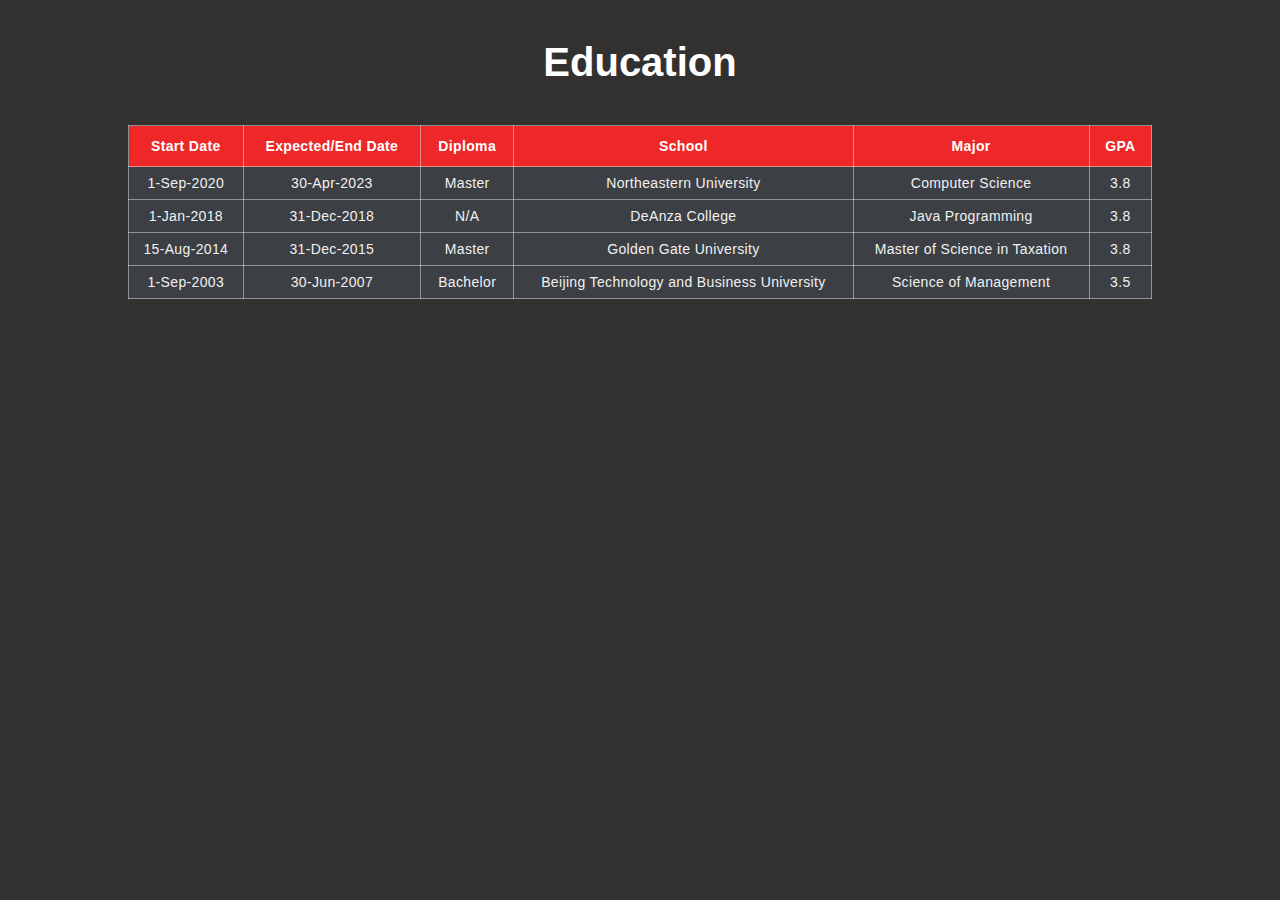
<file: education.html>
<!DOCTYPE html>
<html>

<head>
    <link rel="stylesheet" href="./css/education.css">
    <!--include favicon to fix fav icon error - 404-->
    <link rel="icon" href="data:;base64,iVBORw0KGgo=">
    <title>Education</title>
</head>

<body>
    <div class="table-container">
        <h1 class="heading">Education</h1>
        <table class="table">
            <thead>
                <tr>
                    <th>Start Date</th>
                    <th>Expected/End Date</th>
                    <th>Diploma</th>
                    <th>School</th>
                    <th>Major</th>
                    <th>GPA</th>

                </tr>
            </thead>
            <tbody>
                <tr>
                    <td data-label="Start Date">1-Sep-2020</td>
                    <td data-label="End Date">30-Apr-2023</td>
                    <td data-label="Diploma">Master</td>
                    <td data-label="School">Northeastern University</td>
                    <td data-label="Major">Computer Science</td>
                    <td data-label="GPA">3.8</td>

                </tr>
                <tr>
                    <td data-label="Start Date">1-Jan-2018</td>
                    <td data-label="End Date">31-Dec-2018</td>
                    <td data-label="Diploma">N/A</td>
                    <td data-label="School">DeAnza College</td>
                    <td data-label="Major">Java Programming</td>
                    <td data-label="GPA">3.8</td>

                </tr>
                <tr>
                    <td data-label="Start Date">15-Aug-2014</td>
                    <td data-label="End Date">31-Dec-2015</td>
                    <td data-label="Diploma">Master</td>
                    <td data-label="School">Golden Gate University </td>
                    <td data-label="Major">Master of Science in Taxation</td>
                    <td data-label="GPA">3.8</td>

                </tr>
                <tr>
                    <td data-label="Start Date">1-Sep-2003</td>
                    <td data-label="End Date">30-Jun-2007</td>
                    <td data-label="Diploma">Bachelor</td>
                    <td data-label="School">Beijing Technology and Business University </td>
                    <td data-label="Major">Science of Management</td>
                    <td data-label="GPA">3.5</td>

                </tr>
            </tbody>
        </table>
    </div>
</body>

</html>
</file>
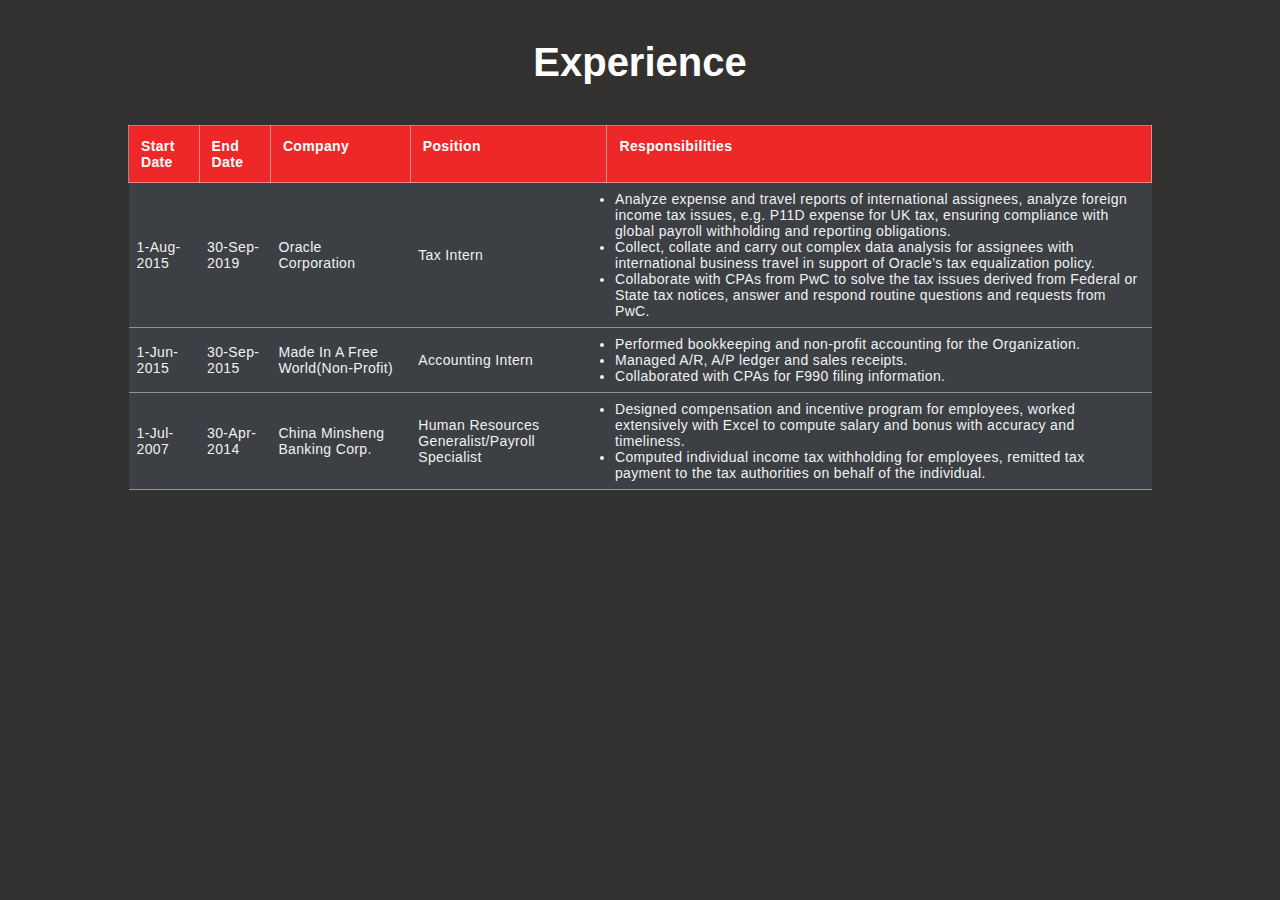
<file: experience.html>
<!DOCTYPE html>
<html>

<head>
    <link rel="stylesheet" href="./css/experience.css">
    <!--include favicon to fix fav icon error - 404-->
    <link rel="icon" href="data:;base64,iVBORw0KGgo=">
    <title>Experience</title>
</head>

<body>
    <div class="table-container">
        <h1 class="heading">Experience</h1>
        <table class="table">
            <thead>
                <tr>
                    <th>Start Date</th>
                    <th>End Date</th>
                    <th>Company</th>
                    <th>Position</th>
                    <th>Responsibilities</th>


                </tr>
            </thead>
            <tbody>
                <tr>
                    <td data-label="Start Date">1-Aug-2015</td>
                    <td data-label="End Date">30-Sep-2019</td>
                    <td data-label="Company">Oracle Corporation</td>
                    <td data-label="Position">Tax Intern</td>
                    <td data-label="Responsibilities">
                        <ul>
                            <li>Analyze expense and travel reports of international assignees, analyze foreign income
                                tax issues, e.g.
                                P11D expense for UK tax, ensuring compliance with global payroll withholding and
                                reporting obligations.</li>
                            <li>Collect, collate and carry out complex data analysis for assignees with international
                                business travel
                                in support of Oracle’s tax equalization policy.</li>
                            <li>Collaborate with CPAs from PwC to solve the tax issues derived from Federal or State tax
                                notices,
                                answer and respond routine questions and requests from PwC.</li>
                        </ul>
                    </td>

                </tr>
                <tr>
                    <td data-label="Start Date">1-Jun-2015</td>
                    <td data-label="End Date">30-Sep-2015</td>
                    <td data-label="Company">Made In A Free World(Non-Profit)</td>
                    <td data-label="Position">Accounting Intern</td>
                    <td data-label="Responsibilities">
                        <ul>
                            <li>Performed bookkeeping and non-profit accounting for the Organization.</li>
                            <li>Managed A/R, A/P ledger and sales receipts.</li>
                            <li>Collaborated with CPAs for F990 filing information.</li>
                        </ul>
                    </td>

                </tr>
                <tr>
                    <td data-label="Start Date">1-Jul-2007</td>
                    <td data-label="End Date">30-Apr-2014</td>
                    <td data-label="Company">China Minsheng Banking Corp.</td>
                    <td data-label="Position">Human Resources Generalist/Payroll Specialist</td>
                    <td data-label="Responsibilities">
                        <ul>
                            <li>Designed compensation and incentive program for employees, worked extensively with Excel
                                to compute salary and bonus with accuracy and timeliness.</li>
                            <li>Computed individual income tax withholding for employees, remitted tax payment to the
                                tax authorities on behalf of the individual.</li>

                        </ul>
                    </td>

                </tr>
            </tbody>
        </table>
    </div>
</body>

</html>
</file>
<file: css/education.css>
*{
    margin: 0;
    padding: 0;
    box-sizing: border-box;
}
body{
    background-color: #32312f;
    font-family: sans-serif;
}
.table-container{
    padding: 0 10%;
    margin: 40px auto 0;

}
.heading{
    font-size: 40px;
    text-align: center;
    color: white;
    margin-bottom: 40px;
}
.table{
    width: 100%;
    border-collapse: collapse;

}
.table thead{
    background-color: #ee2828;
}

.table thead tr th{
    font-size: 14px;
    font-weight: 600;
    letter-spacing: 0.35px;
    color: #FFFFFF;
    opacity: 1;
    padding: 12px;
    vertical-align: top;
    border: 1px solid #dee2e685;


}
.table tbody tr td{
    font-size: 14px;
    letter-spacing: 0.35px;
    font-weight: normal;
    color: #f1f1f1;
    background-color: #3c3f44;
    padding: 8px;
    text-align: center;
    vertical-align: middle;
    border: 1px solid #dee2e685;
}


@media (max-width: 768px){
    .table thead{
        display: none;
    }
    .table, .table tbody, .table tr, .table td{
        display: block;
        width: 100%;
    }
    .table tr{
        margin-bottom: 15px;
    }
    .table tbody tr td{
        text-align: right;
        padding-left: 50%;
        position: relative;
    }
    .table td:before{
        content: attr(data-label);
        position: absolute;
        left: 0;
        width: 50%;
        padding-left: 15px;
        font-weight: 600;
        font-size: 14px;
        text-align: left;

    }
}
</file>
<file: css/experience.css>
*{
    margin: 0;
    padding: 0;
    box-sizing: border-box;
}
body{
    background-color: #32312f;
    font-family: sans-serif;
}
.table-container{
    padding: 0 10%;
    margin: 40px auto 0;

}

.heading{
    font-size: 40px;
    text-align: center;
    color: white;
    margin-bottom: 40px;
}
.table{
    width: 100%;
    border-collapse: collapse;
}


.table thead{
    background-color: #ee2828;
}

.table thead tr th{
    font-size: 14px;
    font-weight: 600;
    letter-spacing: 0.35px;
    color: #FFFFFF;
    opacity: 1;
    padding: 12px;
    vertical-align: top;
    text-align: left;
    border: 1px solid #dee2e685;


}
.table tbody tr td{
    font-size: 14px;
    letter-spacing: 0.35px;
    font-weight: normal;
    color: #f1f1f1;
    background-color: #3c3f44;
    padding: 8px;
    text-align: left;
    vertical-align: middle;
    border-bottom: 1px solid #dee2e685;
}


@media (max-width: 768px){
    .table thead{
        display: none;
    }
    .table, .table tbody, .table tr, .table td{
        display: block;
        width: 100%;
    }
    .table tr{
        margin-bottom: 15px;
    }
    .table tbody tr td{
        text-align: left;
        padding-left: 50%;
        position: relative;
    }
    .table td:before{
        content: attr(data-label);
        position: absolute;
        left: 0;
        width: 50%;
        padding-left: 15px;
        font-weight: 600;
        font-size: 14px;
        text-align: left;

    }
}
</file>
